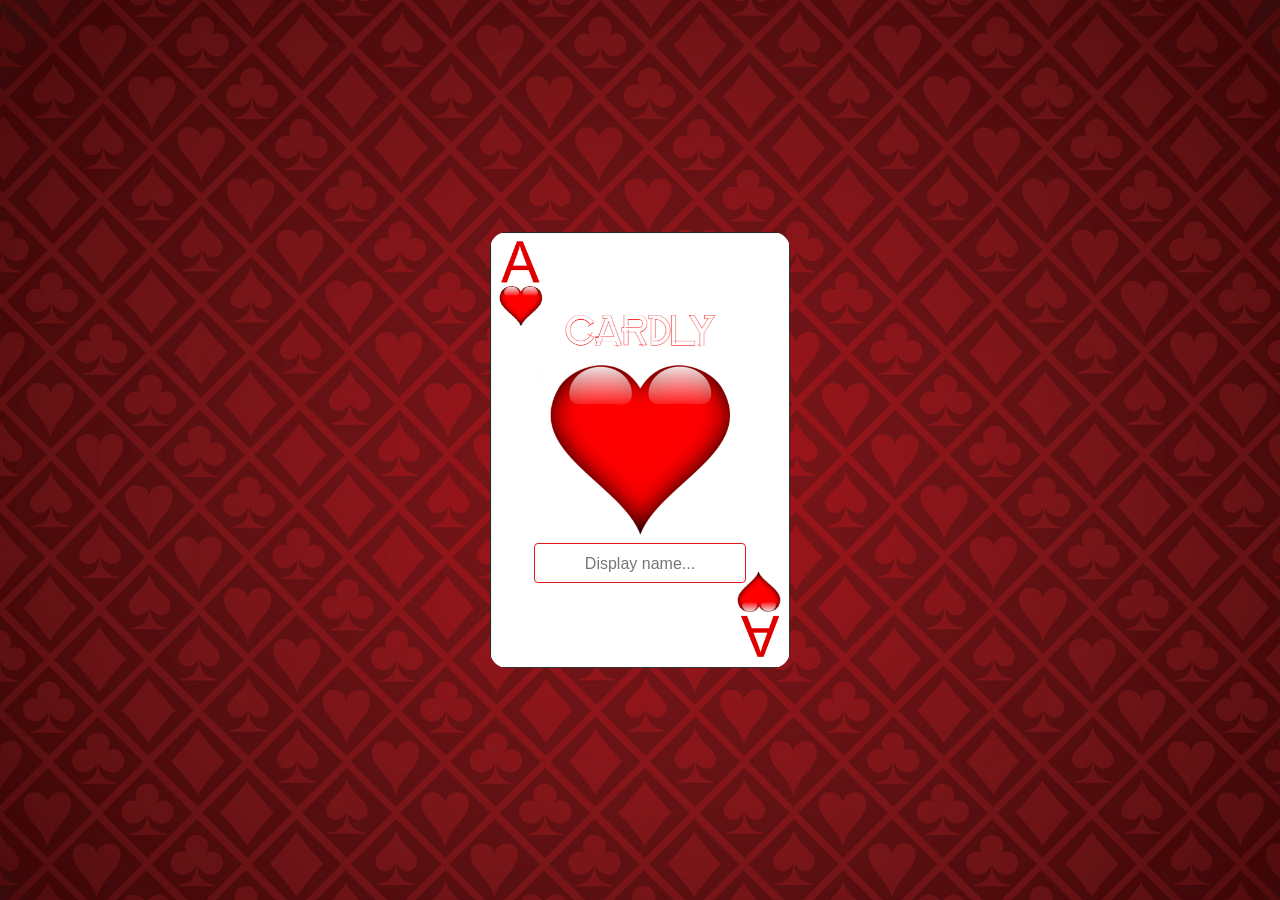
<file: index.html>
<!doctype html>
<html lang="en" data-critters-container>
  <head>
    <meta charset="utf-8">
    <title>cardly</title>
    <base href="/">
    <meta name="viewport" content="width=device-width, initial-scale=1">
    <link rel="icon" type="image/x-icon" href="favicon.ico">
  <style>*,*:before,*:after{box-sizing:border-box}html{-moz-text-size-adjust:none;-webkit-text-size-adjust:none;text-size-adjust:none}body{margin:0}body{height:100vh;line-height:1.5;font-family:Roboto,sans-serif;background-image:url(/assets/logos/login.jpg);background-repeat:no-repeat;background-size:cover;background-position:center}:root{--play-primary-color-base: 0;--play-primary-color-darkest: hsl(var(--play-primary-color-base), 80%, 23%);--play-primary-color-darker: hsl(var(--play-primary-color-base), 80%, 41%);--play-primary-color: hsl(var(--play-primary-color-base), 80%, 50%);--play-primary-color-lighter: hsl(var(--play-primary-color-base), 80%, 77%);--play-primary-color-lightest: hsl(var(--play-primary-color-base), 80%, 94%);--play-accent-color-base: 210;--play-accent-color-darkest: hsl(var(--play-accent-color-base), 80%, 23%);--play-accent-color-darker: hsl(var(--play-accent-color-base), 80%, 41%);--play-accent-color: hsl(var(--play-accent-color-base), 80%, 50%);--play-accent-color-lighter: hsl(var(--play-accent-color-base), 80%, 77%);--play-accent-color-lightest: hsl(var(--play-accent-color-base), 80%, 94%);--play-success-color: hsl(131, 80%, 50%);--play-error-color: hsl(0, 80%, 50%);--play-warning-color: hsl(39, 80%, 50%);--play-text-color-light: #ffffff;--play-text-color-dark: #000000;--play-bg-color: #ffffff}
</style><link rel="stylesheet" href="styles-D5F57SWN.css" media="print" onload="this.media='all'"><noscript><link rel="stylesheet" href="styles-D5F57SWN.css"></noscript><link rel="modulepreload" href="chunk-RZEWKV3B.js"></head>
  <body>
    <app-root></app-root>
  <script src="polyfills-K3CRPOEY.js" type="module"></script><script src="main-3QUQ6XSJ.js" type="module"></script></body>
</html>
</file>
<file: styles-D5F57SWN.css>
.cdk-overlay-container,.cdk-global-overlay-wrapper{pointer-events:none;top:0;left:0;height:100%;width:100%}.cdk-overlay-container{position:fixed;z-index:1000}.cdk-overlay-container:empty{display:none}.cdk-global-overlay-wrapper{display:flex;position:absolute;z-index:1000}.cdk-overlay-pane{position:absolute;pointer-events:auto;box-sizing:border-box;z-index:1000;display:flex;max-width:100%;max-height:100%}.cdk-overlay-backdrop{position:absolute;inset:0;z-index:1000;pointer-events:auto;-webkit-tap-highlight-color:rgba(0,0,0,0);transition:opacity .4s cubic-bezier(.25,.8,.25,1);opacity:0}.cdk-overlay-backdrop.cdk-overlay-backdrop-showing{opacity:1}.cdk-high-contrast-active .cdk-overlay-backdrop.cdk-overlay-backdrop-showing{opacity:.6}.cdk-overlay-dark-backdrop{background:rgba(0,0,0,.32)}.cdk-overlay-transparent-backdrop{transition:visibility 1ms linear,opacity 1ms linear;visibility:hidden;opacity:1}.cdk-overlay-transparent-backdrop.cdk-overlay-backdrop-showing{opacity:0;visibility:visible}.cdk-overlay-backdrop-noop-animation{transition:none}.cdk-overlay-connected-position-bounding-box{position:absolute;z-index:1000;display:flex;flex-direction:column;min-width:1px;min-height:1px}.cdk-global-scrollblock{position:fixed;width:100%;overflow-y:scroll}*,*:before,*:after{box-sizing:border-box}html{-moz-text-size-adjust:none;-webkit-text-size-adjust:none;text-size-adjust:none}body,h1,h2,h3,h4,p,figure,blockquote,dl,dd{margin:0}ul[role=list],ol[role=list]{list-style:none}body{height:100vh;line-height:1.5;font-family:Roboto,sans-serif;background-image:url(/assets/logos/login.jpg);background-repeat:no-repeat;background-size:cover;background-position:center}h1,h2,h3,h4,button,input,label{line-height:1.1}h1,h2,h3,h4{text-wrap:balance}a:not([class]){text-decoration-skip-ink:auto;color:currentColor}img,picture{max-width:100%;display:block}input,button,textarea,select{font:inherit}textarea:not([rows]){min-height:10em}:target{scroll-margin-block:5ex}:root{--play-primary-color-base: 0;--play-primary-color-darkest: hsl(var(--play-primary-color-base), 80%, 23%);--play-primary-color-darker: hsl(var(--play-primary-color-base), 80%, 41%);--play-primary-color: hsl(var(--play-primary-color-base), 80%, 50%);--play-primary-color-lighter: hsl(var(--play-primary-color-base), 80%, 77%);--play-primary-color-lightest: hsl(var(--play-primary-color-base), 80%, 94%);--play-accent-color-base: 210;--play-accent-color-darkest: hsl(var(--play-accent-color-base), 80%, 23%);--play-accent-color-darker: hsl(var(--play-accent-color-base), 80%, 41%);--play-accent-color: hsl(var(--play-accent-color-base), 80%, 50%);--play-accent-color-lighter: hsl(var(--play-accent-color-base), 80%, 77%);--play-accent-color-lightest: hsl(var(--play-accent-color-base), 80%, 94%);--play-success-color: hsl(131, 80%, 50%);--play-error-color: hsl(0, 80%, 50%);--play-warning-color: hsl(39, 80%, 50%);--play-text-color-light: #ffffff;--play-text-color-dark: #000000;--play-bg-color: #ffffff}play-card{--play-card-padding: 25px;--play-card-border-radius: 4px;--play-card-bg: #ffffff;--play-card-box-shadow: 0 2px 1px -1px #0003, 0 1px 1px #f1f1f124, 0 1px 3px #0000001f;--play-card-header-height: 64px}
</file>
